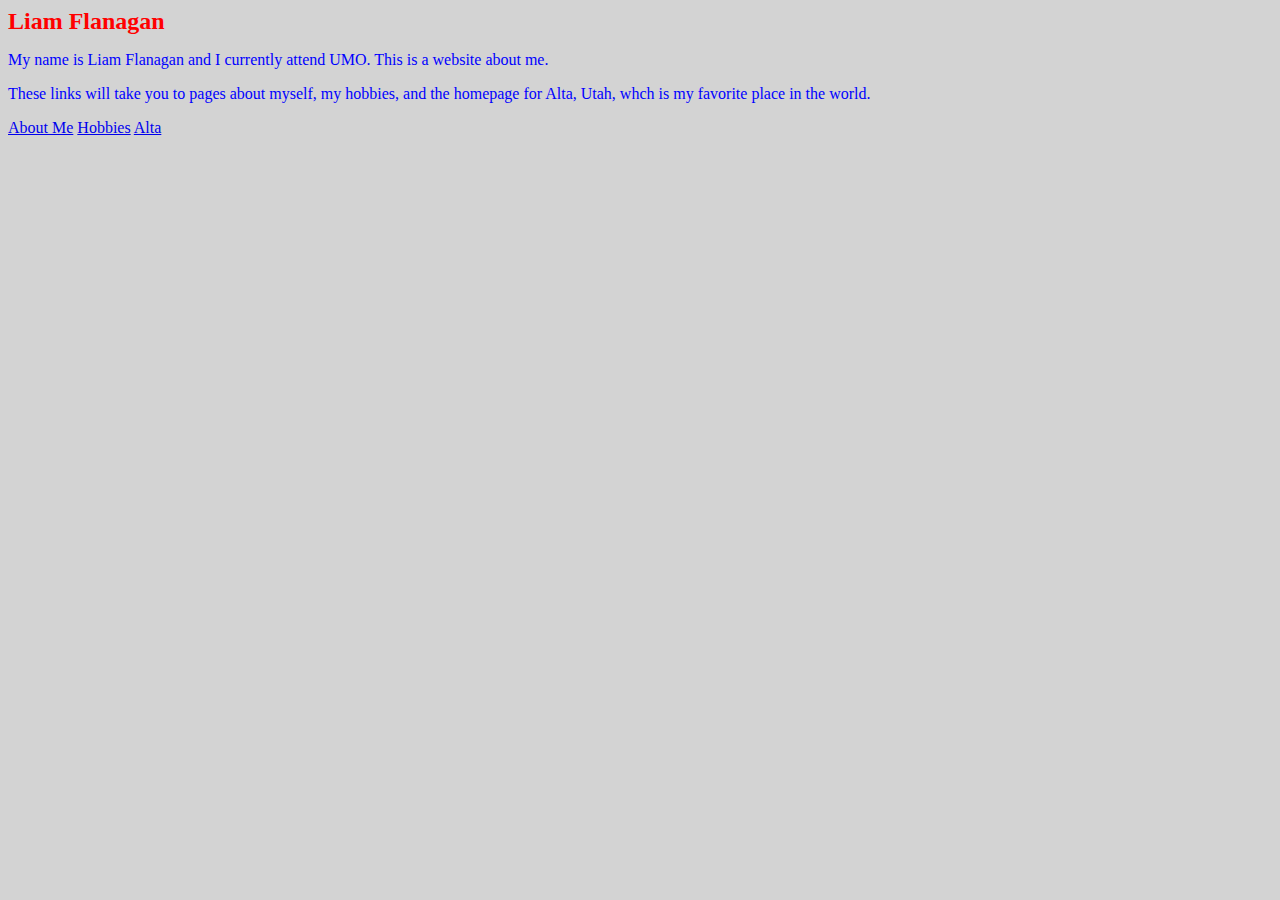
<file: index.html>
<html>
<head>
<title>Home</title>
<link href="styling.css" rel="stylesheet" type="text/css">
</head>

<h1>Liam Flanagan</h1>
<p>My name is Liam Flanagan and I currently attend UMO.  This is a website about me.</p>
<p>These links will take you to pages about myself, my hobbies, and the homepage for Alta, Utah, whch is my favorite place in the world.</p>
<a href="aboutme.html"> About Me</a>
<a href="hobbies.html"> Hobbies</a>
<a href="https://www.alta.com/"> Alta</a>
</file>
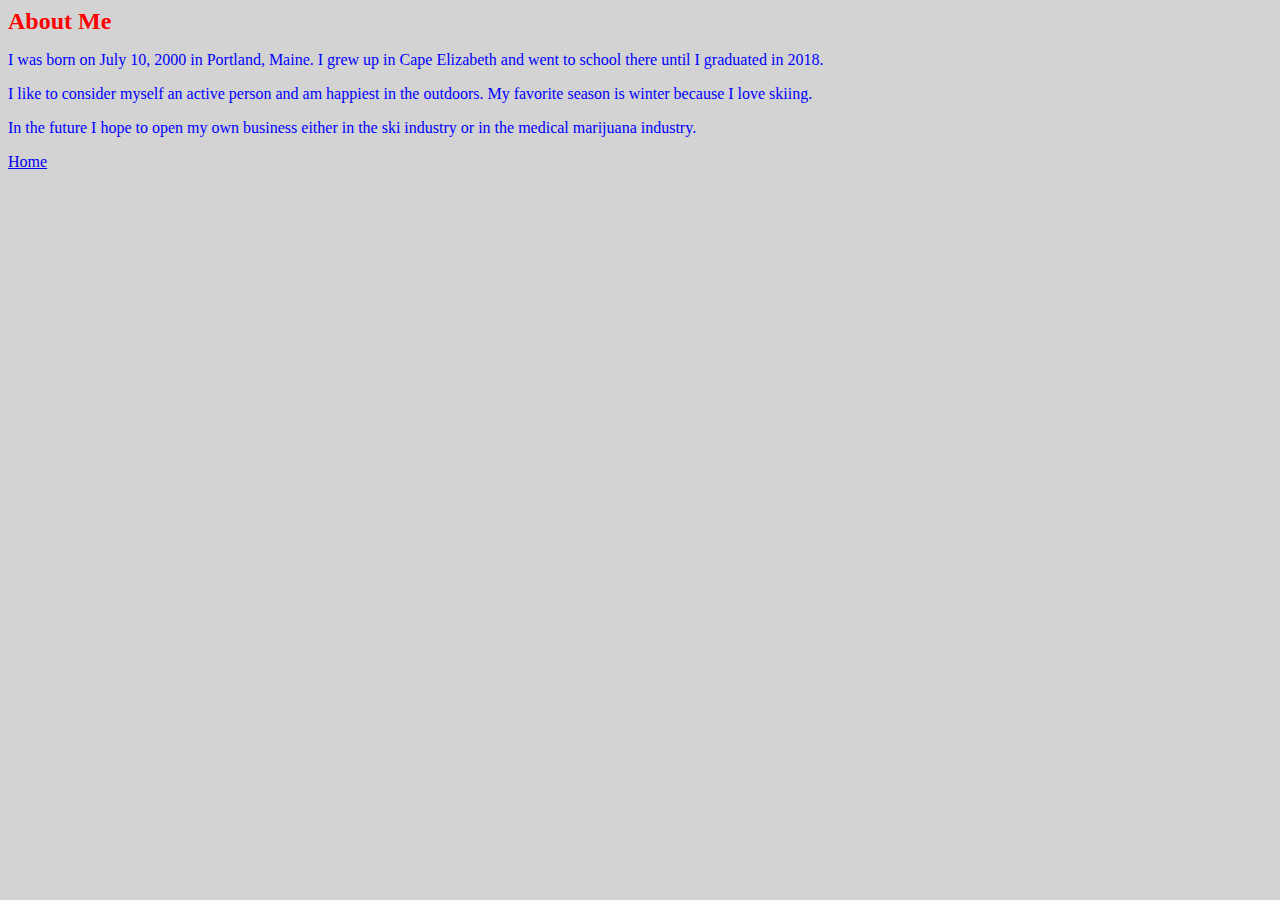
<file: aboutme.html>
<html>
<head>
<title>About Me</title>
<link href="styling.css" rel="stylesheet" type="text/css">
</head>

<h1>About Me</h1>
<p>I was born on July 10, 2000 in Portland, Maine. I grew up in Cape Elizabeth and went to school there until I graduated in 2018.</p> 
<p>I like to consider myself an active person and am happiest in the outdoors. My favorite season is winter because I love skiing.</p>
<p>In the future I hope to open my own business either in the ski industry or in the medical marijuana industry.</p>
<a href="index.html">Home</a>
</file>
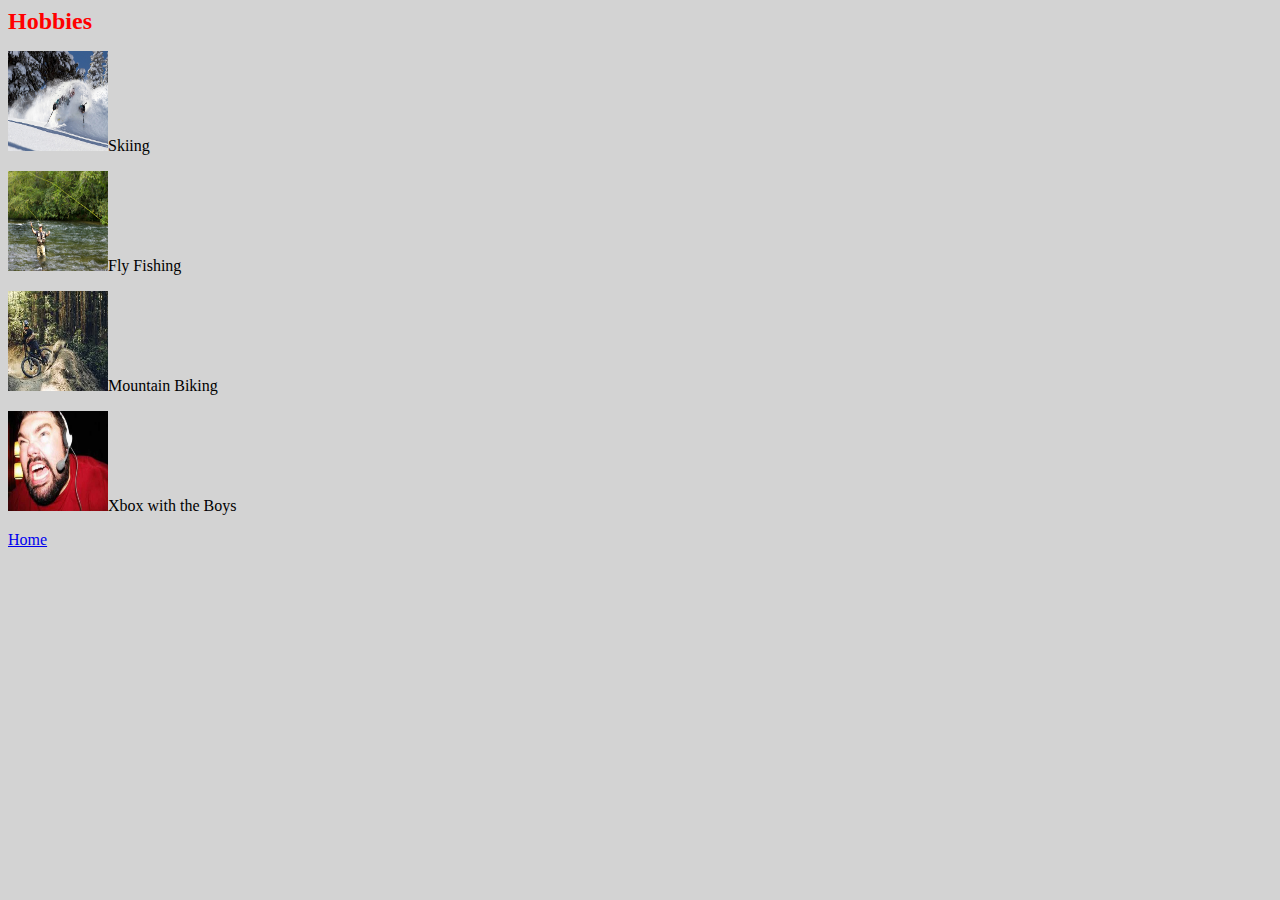
<file: hobbies.html>
<html>
<head>
<title>Hobbies</title>
<link href="styling.css" rel="stylesheet" type="text/css">
</head>

<h1>Hobbies</h1>
<img src="6862449868_586bcbb8ee.jpg" height="100px" width="100px"
<p>Skiing</p>

<img src="Fly-Fishing.jpg" height="100px" width="100px"
<p>Fly Fishing</p>

<img src="download.jpg" height="100px" width="100px"
<p>Mountain Biking</p>

<img src="hqdefault.jpg" height="100px" width="100px"
<p>Xbox with the Boys</p>
<a href="index.html"> Home</a>
</file>
<file: styling.css>
h1{color:red;font-size:24}
p{color:blue;font-size:16}
body{background:lightgrey}
</file>
